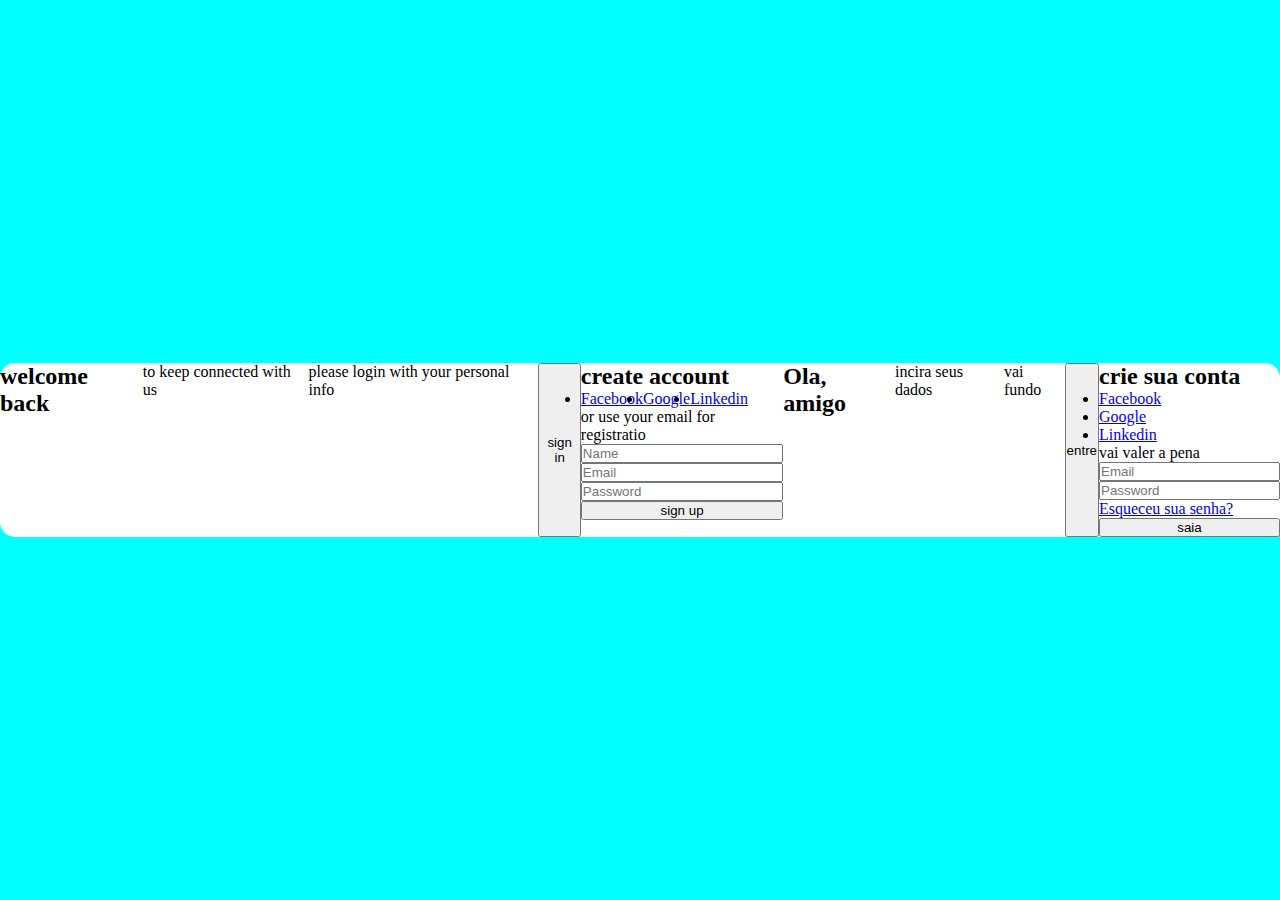
<file: assets/Login/index.html>
<!DOCTYPE html>
<html lang="pt-br">
<head>
    <meta charset="UTF-8">
    <meta name="viewport" content="width=device-width, initial-scale=1.0">
    <title>Document</title>
    <link rel="stylesheet" href="css/style.css">
</head>
<body>
    <div class="container">
        <div class="content first-content">
            
            <div class="first-column"></div>
                <h2 class="title">welcome back</h2>
                <p class="description">to keep connected with us</p>
                <p class="description">please login with your personal info</p>
                <button class ="btn">sign in</button>
            <div>
            
            <div class="second-column">
                <h2 class="title">create account</h2>
                <div class="social-media">
                    <ul class="list-social-media">
                       <li> <a href="#">Facebook</a></li>
                       <li> <a href="#">Google</a></li>
                       <li> <a href="#">Linkedin</a></li>
                    </ul>
                </div><!--social media-->
                <p class="description">or use your email for registratio</p>
                <form class="form">
                    <input type="text" placeholder="Name">
                    <input type="email"placeholder="Email">
                    <input type="password"placeholder="Password">
                    <button class="btn">sign up</button>


                </form>
            </div><!--second column-->
        </div><!--first content-->
        <div class="content second-content"></div>
        <div class="first-column"></div>
        <h2 class="title">Ola, amigo</h2>
        <p class="description">incira seus dados</p>
        <p class="description">vai fundo</p>
        <button class ="btn">entre</button>
    <div>
    
    <div class="second-column">
        <h2 class="title">crie sua conta</h2>
        <div class="social-media">
            <ul>
               <li> <a href="#">Facebook</a></li>
               <li> <a href="#">Google</a></li>
               <li> <a href="#">Linkedin</a></li>
            </ul>
        </div><!--social media-->
        <p class="description">vai valer a pena</p>
        <form class="form">          
            <input type="email"placeholder="Email">
            <input type="password"placeholder="Password">
            <a href="#">Esqueceu sua senha?</a>

            <button class="btn">saia</button>


        </form>
    </div><!--second column-->
    </div><!--second contest-->
</body>
</html>
</file>
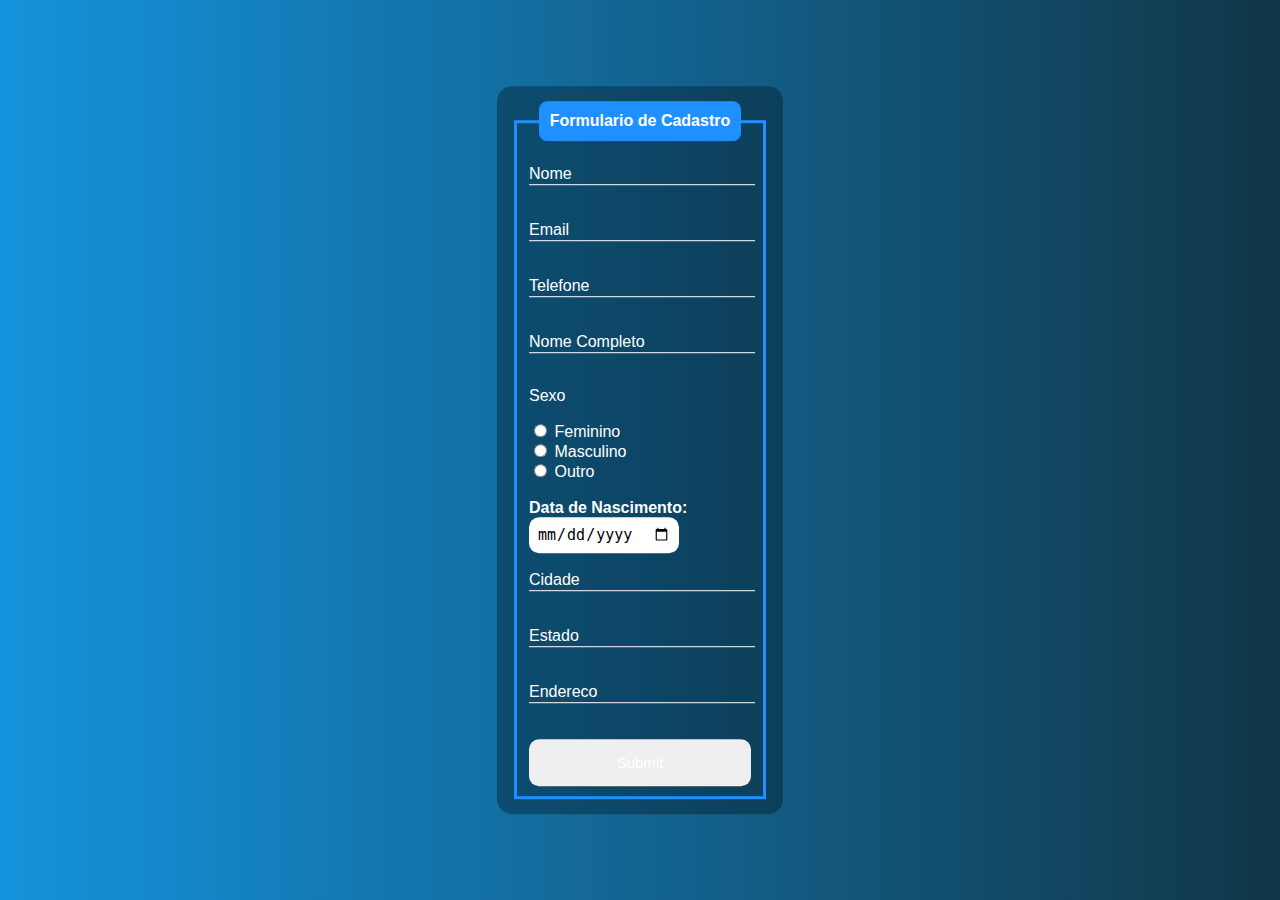
<file: assets/fomulario.html>
<!DOCTYPE html>
<html lang="pt-br">
<head>
    <meta charset="UTF-8">
    <meta name="viewport" content="width=device-width, initial-scale=1.0">
    <title>Formulario</title>
    <style>
        body{
            font-family: Arial, Helvetica, sans-serif;
            background-image: linear-gradient(to right, rgb(20, 147, 220), rgb(17, 54, 71));
        }
        .box{
            color: white;
            position: absolute;
            top: 50%;
            left: 50%;
            transform: translate(-50%, -50%);
            background-color: rgba(0, 0, 0, 0.3);
            padding: 15px;
            border-radius: 15px;
            width: 20%;
        }

        fieldset{
            border: 3px solid dodgerblue;
        }

        legend{
            border: 1px solid dodgerblue;
            padding: 10px;
            text-align: center ;
            background-color: dodgerblue;
            border-radius: 8px;
           
            
        }
        .inputBox{
            position: relative;
        }

        .inputUser{
            background: none;
            border: none;
            border-bottom: 1px solid white;
            outline: none;
            color: white;
            font-size: 15px;
            width: 100%;
            letter-spacing: 2px;
        }

        .labelInput{
            position: absolute;
            top: 0px;
            left: 0px;
            pointer-events: none;
            transition: .5s;
        }

        .inputUser:focus ~ .labelInput,
        .inputUser:valid ~ .labelInput{
            top: -20px;
            font-size: 12px;
            color: dodgerblue;
        }

        #data_nascimento{
            border:none;
            padding: 8px;
            border-radius: 10px;
            outline: none;
            font-size: 15px;
        }

        #submit{
            background-image: linear-gradient(to right, rgb(0, 92, 197), rgb (90, 20, 220));
            width: 100%;
            border: none;
            padding: 15px;
            color: white;
            font-size: 15px;
            cursor: pointer;
            border-radius: 10px;
        }

        #submit:hover{
            background-image: linear-gradient(to right,rgb(0, 80, 172), rgb(80, 19,195));
        }

    </style>
</head>
<body>
    <div class="box">
        <form action="">
            <fieldset>
                <legend><b>Formulario de Cadastro</b></legend>
                <br>                
                <div class="inputBox">
                    <input type="text" name="nome" id="nome" class="inputUser" required>
                    <label for="nome"class="labelInput">Nome</label>
                <div>
                <br><br>
                <div class="inputBox">
                    <input type="text" name="email" id="email" class="inputUser" required>
                    <label for="email"class="labelInput">Email</label>
                <div>
                <br><br>
                <div class="inputBox">
                    <input type="tel" name="telefone" id="telefone" class="inputUser" required>
                    <label for="telefone"class="labelInput">Telefone</label>
                <div>
                <br><br>
                <div class="inputBox">
                    <input type="celular" name="celular" id="celular" class="inputUser" required>
                    <label for="celular"class="labelInput">Nome Completo</label>
                <div>
                <br>            
                </div>              
                <p>Sexo</p>
                <input type="radio" id= "feminino" name="genero" value="feminino" required>
                <label for="feminino">Feminino</label>
                <br>
                <input type="radio" id= "masculino" name="genero" value="masculino" required>
                <label for="masculino">Masculino</label>
                <br>
                <input type="radio" id= "outro" name="genero" value="outro" required>
                <label for="outro">Outro</label>              
                <br><br>     

                <label for="data_nascimento"><b>Data de Nascimento:</b></label>
                <input type="date" name = "data_nascimento" id="data_nascimento" required>              
                <br><br>
                <div class="inputBox">
                    <input type="text" name="cidade" id="cidade" class="inputUser" required>
                    <label for="cidade"class="labelInput">Cidade</label>
                <div> 
                <br><br>
                <div class="inputBox">
                    <input type="text" name="estado" id="estado" class="inputUser" required>
                    <label for="estado"class="labelInput">Estado</label>  
                </div>       
                <br><br>
                <div class="inputBox">
                    <input type="text" name="endereco" id="endereco" class="inputUser" required>
                    <label for="endereco"class="labelInput">Endereco</label>  
                </div>   
                <br><br>
                <input type="submit" name="submit" id ="submit" >            


            </fieldset>
        </form>
    </div>   
</body>
</html>
</file>
<file: assets/Login/css/style.css>
* {
    margin: 0;
    padding: 0;
    box-sizing: border-box;
}

.container {
    display: flex; 
    justify-content: center;
    align-items: center;
    height: 100vh;   
    background-color: aqua;
}

.content {
    background-color: white;
    border-radius: 15px;


}

.first-content {
    display: flex; 
}

.list-social-media{
    display: flex;
}

.form{
    display: flex;
    flex-direction: column;




}

.second-content {
    position: absolute;
    display: none;
    background: orangered;
}
</file>
